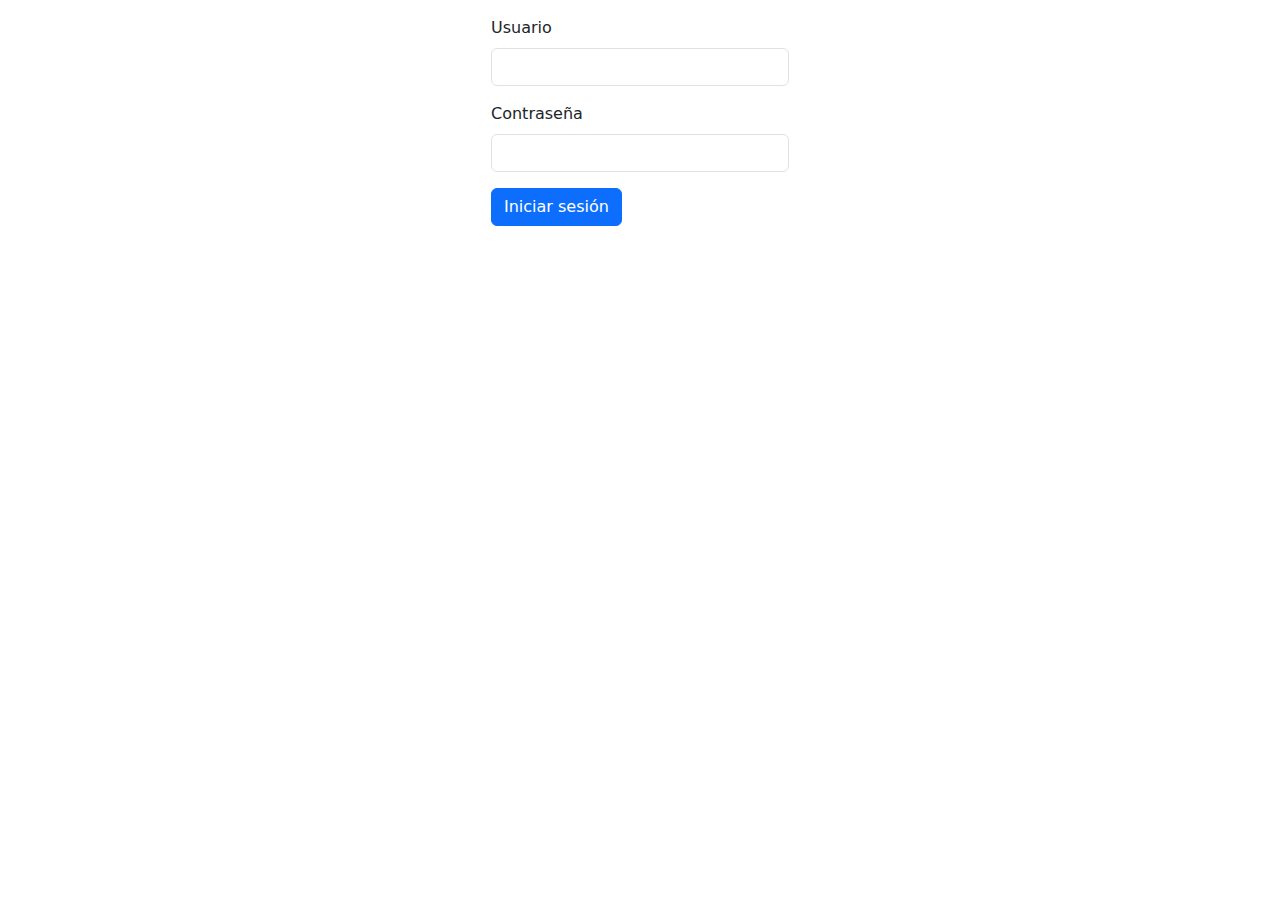
<file: public/index.html>
<!DOCTYPE html>
<html lang="en">
  <head>
    <meta charset="UTF-8" />
    <meta name="viewport" content="width=device-width, initial-scale=1.0" />
    <link
      href="https://cdn.jsdelivr.net/npm/bootstrap@5.3.3/dist/css/bootstrap.min.css"
      rel="stylesheet"
      integrity="sha384-QWTKZyjpPEjISv5WaRU9OFeRpok6YctnYmDr5pNlyT2bRjXh0JMhjY6hW+ALEwIH"
      crossorigin="anonymous"
    />
    <link rel="stylesheet" href="./styles/style.css" />
    <title>TC2005B</title>
  </head>
  <body>
    <div class="form m-auto">
      <div class="mb-3">
        <label for="username" class="form-label">Usuario</label>
        <input type="text" class="form-control" id="username" />
      </div>
      <div class="mb-3">
        <label for="password" class="form-label">Contraseña</label>
        <input type="password" class="form-control" id="password" />
      </div>
      <button id="btnLogin" class="btn btn-primary">Iniciar sesión</button>
    </div>
    <!-- <input
      type="text"
      class="form-control"
      placeholder="Username"
      aria-label="Username"
    />
    <input
      type="password"
      class="form-control"
      placeholder="Password"
      aria-label="password"
    />
    <button class="btn btn-primary">Login</button> -->
    <script
      src="https://cdn.jsdelivr.net/npm/bootstrap@5.3.3/dist/js/bootstrap.bundle.min.js"
      integrity="sha384-YvpcrYf0tY3lHB60NNkmXc5s9fDVZLESaAA55NDzOxhy9GkcIdslK1eN7N6jIeHz"
      crossorigin="anonymous"
    ></script>
    <script src="./scripts/index.js"></script>
  </body>
</html>
</file>
<file: public/styles/style.css>
#miparrafo {
  color: red;
  font-family: verdana;
}
li > a {
  color: aquamarine !important;
}
.boton {
  background-color: blueviolet;
}
li > a {
  color: yellow;
}
.boton:hover {
  background-color: chocolate;
}
.form {
  max-width: 330px;
  padding: 1rem;
}
</file>
